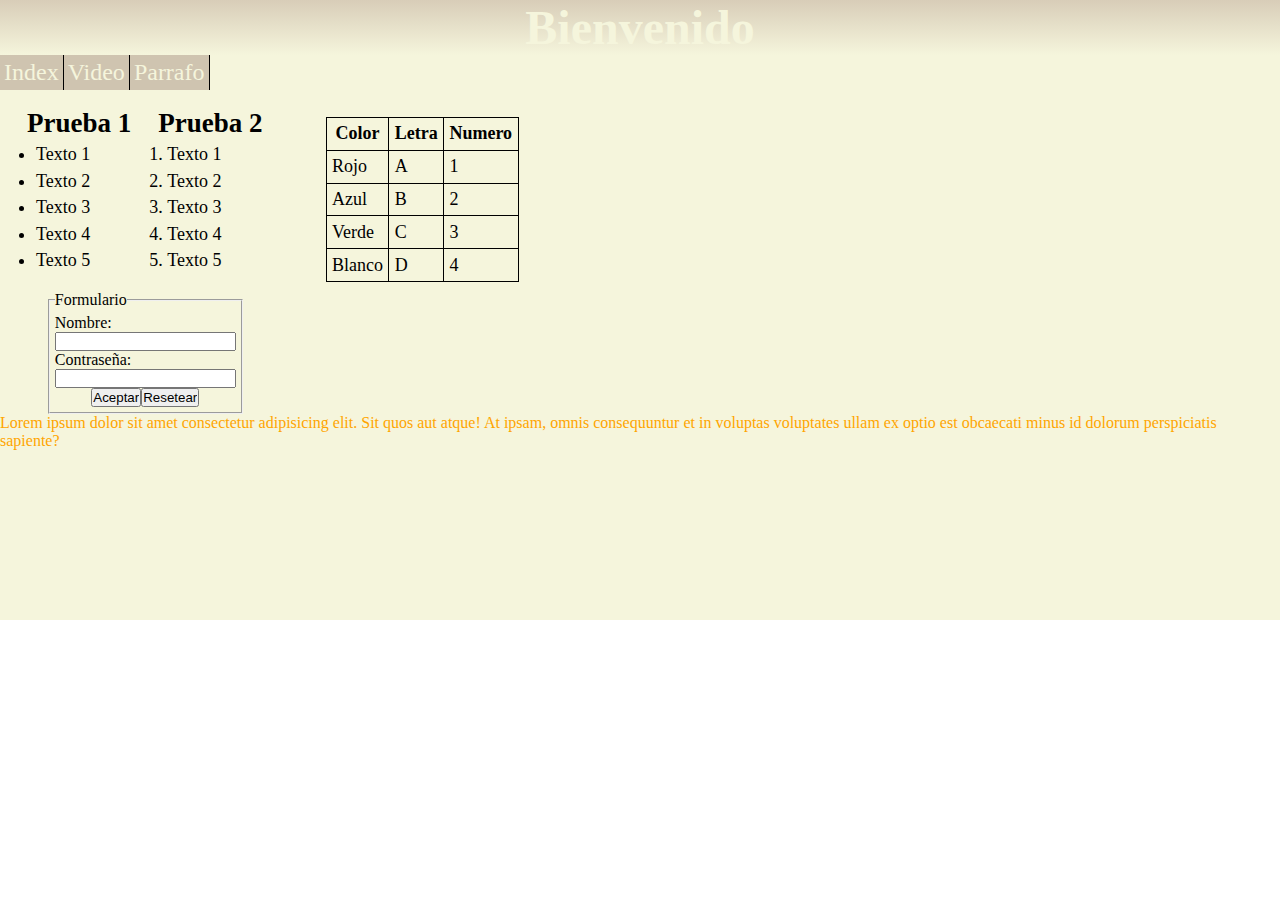
<file: index.html>
<!DOCTYPE html>
<html lang="es">
<head>
    <meta charset="UTF-8">
    <meta http-equiv="X-UA-Compatible" content="IE=edge">
    <meta name="viewport" content="width=device-width, initial-scale=1.0">
    <link rel="stylesheet" href="css/style.css">
    <title>Document</title>
</head>
<body>
    <header>
        <h1>
            Bienvenido
        </h1>
    </header>
    <main>
        <nav class="pag">
            <a href="index.html">Index</a>
            <a href="pages/video.html">Video</a>
            <a href="pages/parrafo.html">Parrafo</a>
        </nav>
        <article class="lista">
            <article class="art1">
                <h2>Prueba 1</h2>
                <ul class="lista1">
                    <li>Texto 1</li>
                    <li>Texto 2</li>
                    <li>Texto 3</li>
                    <li>Texto 4</li>
                    <li>Texto 5</li>
                </ul>
            </article>
            <article class="art2">    
                <h2 class="tit2">Prueba 2</h2>
        
        <ol class="lista2">
            <li>Texto 1</li>
            <li>Texto 2</li>
            <li>Texto 3</li>
            <li>Texto 4</li>
            <li>Texto 5</li>
        </ol>
    </article>
    <article class="tabla">
        <table>
            <thead>
                <tr>
                    <th>Color</th>
                    <th>Letra</th>
                    <th>Numero</th>
                </tr>
            </thead>
            <tbody>
                <tr>
                    <td>Rojo</td>
                    <td>A</td>
                    <td>1</td>
                </tr>
                <tr>
                    <td>Azul</td>
                    <td>B</td>
                    <td>2</td>
                </tr>
                <tr>
                    <td>Verde</td>
                    <td>C</td>
                    <td>3</td>
                </tr>
                <tr>
                    <td>Blanco</td>
                    <td>D</td>
                    <td>4</td>
                </tr>
            </tbody>
        </table>
    </article>
        </article>
        <section>

            <form action="jsp" method="post">
                <fieldset>
                    <legend>Formulario</legend>
                        <label for="nombre">Nombre:</label>
                        <input type="text" name="nombre" id="nombre" required>
                        <label for="contra">Contraseña:</label>
                        <input type="password" name="contra" id="contra" required>

                    <article class="botones">
                        <input type="submit" value="Aceptar">
                        <input type="reset" value="Resetear">
                    </article>
                </fieldset>
        </section>
        </form>

        <p class="desafio1">Lorem ipsum dolor sit amet consectetur adipisicing elit. Sit quos aut atque! At ipsam, omnis consequuntur et in voluptas voluptates ullam ex optio est obcaecati minus id dolorum perspiciatis sapiente?</p>
    </main>
</body>
</html>
</file>
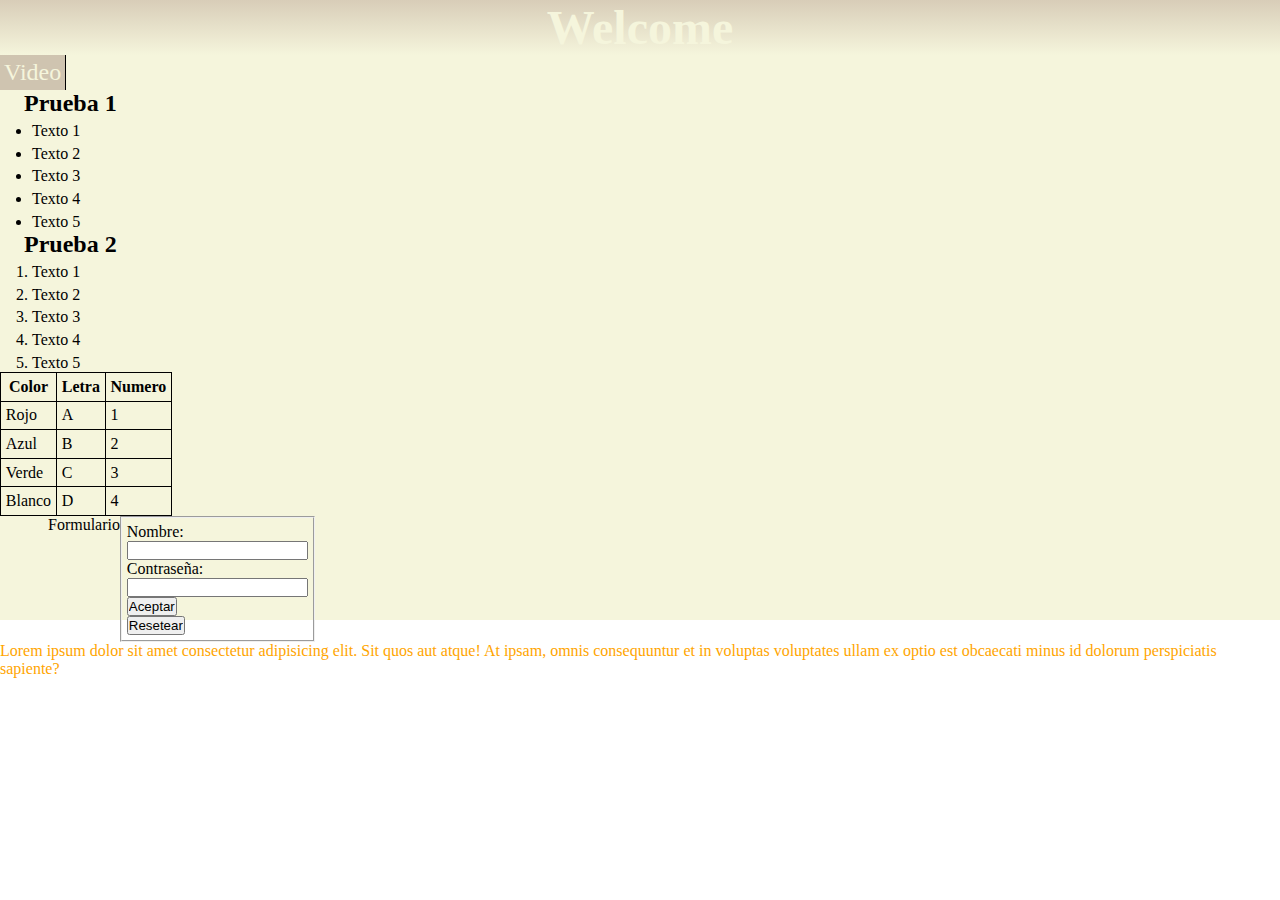
<file: html/index.html>
<!DOCTYPE html>
<html lang="es">
<head>
    <meta charset="UTF-8">
    <meta http-equiv="X-UA-Compatible" content="IE=edge">
    <meta name="viewport" content="width=device-width, initial-scale=1.0">
    <link rel="stylesheet" href="../css/style.css">
    <title>Document</title>
</head>
<body>
    <header>
        <h1>
            Welcome
        </h1>
    </header>
    <main>
        <nav class="pag">
            <a href="video.html">Video</a>
        </nav>
        <section>
            <article class="art1">
                <h2>Prueba 1</h2>
                <ul class="lista1">
            <li>Texto 1</li>
            <li>Texto 2</li>
            <li>Texto 3</li>
            <li>Texto 4</li>
            <li>Texto 5</li>
        </ul>
    </article>
    <article class="art2">    
        <h2 class="tit2">Prueba 2</h2>
        
        <ol class="lista2">
            <li>Texto 1</li>
            <li>Texto 2</li>
            <li>Texto 3</li>
            <li>Texto 4</li>
            <li>Texto 5</li>
        </ol>
    </article>
    </section>
        <table>
            <thead>
                <tr>
                    <th>Color</th>
                    <th>Letra</th>
                    <th>Numero</th>
                </tr>
            </thead>
            <tbody>
                <tr>
                    <td>Rojo</td>
                    <td>A</td>
                    <td>1</td>
                </tr>
                <tr>
                    <td>Azul</td>
                    <td>B</td>
                    <td>2</td>
                </tr>
                <tr>
                    <td>Verde</td>
                    <td>C</td>
                    <td>3</td>
                </tr>
                <tr>
                    <td>Blanco</td>
                    <td>D</td>
                    <td>4</td>
                </tr>
            </tbody>
        </table>

        <form action="jsp" method="post">
            <legend>Formulario</legend>
            <fieldset>  
                <label for="nombre">Nombre:</label>
                <input type="text" name="nombre" id="nombre" required>
                <label for="contra">Contraseña:</label>
                <input type="password" name="contra" id="contra" required>

                <input type="submit" value="Aceptar">
                <input type="reset" value="Resetear">
            </fieldset>
        </form>

        <p class="desafio1">Lorem ipsum dolor sit amet consectetur adipisicing elit. Sit quos aut atque! At ipsam, omnis consequuntur et in voluptas voluptates ullam ex optio est obcaecati minus id dolorum perspiciatis sapiente?</p>
    </main>
</body>
</html>
</file>
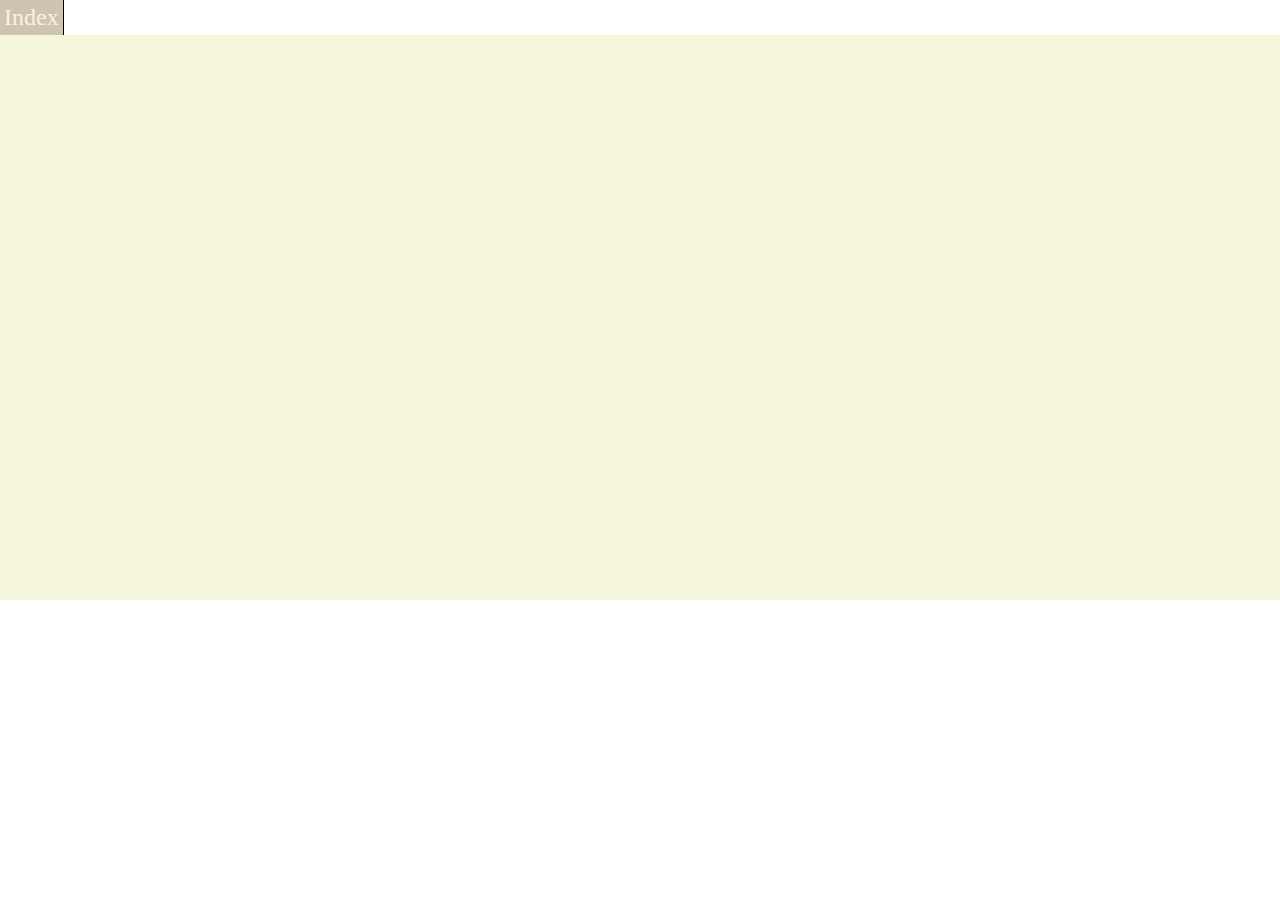
<file: html/video.html>
<!DOCTYPE html>
<html lang="es">
<head>
    <meta charset="UTF-8">
    <meta http-equiv="X-UA-Compatible" content="IE=edge">
    <meta name="viewport" content="width=device-width, initial-scale=1.0">
    <link rel="stylesheet" href="../css/style.css">
    <title>Document</title>
</head>
<body>
    <nav class="pag">
        <a href="index.html">Index</a>
    </nav>
    <main>
        <iframe width="560" height="315" src="https://www.youtube.com/embed/FBHEF1nxbi0?si=Gmkv8lqdUWJH_bBw" title="YouTube video player" frameborder="0" allow="accelerometer; autoplay; clipboard-write; encrypted-media; gyroscope; picture-in-picture; web-share" allowfullscreen></iframe>
    </main>
</body>
</html>
</file>
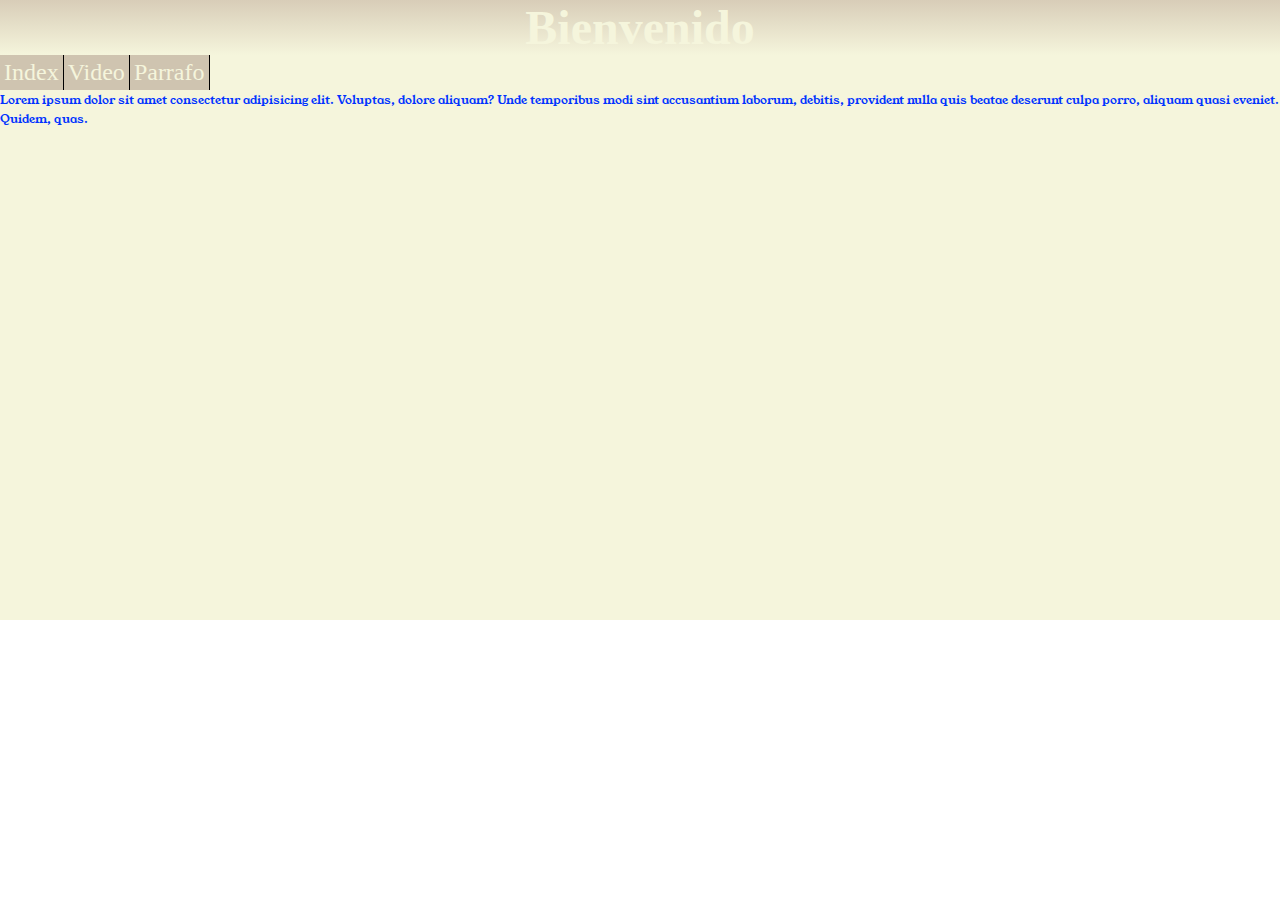
<file: pages/parrafo.html>
<!DOCTYPE html>
<html lang="es">
<head>
    <meta charset="UTF-8">
    <meta http-equiv="X-UA-Compatible" content="IE=edge">
    <meta name="viewport" content="width=device-width, initial-scale=1.0">
    <link rel="stylesheet" href="../css/style.css">
    <link href="https://fonts.googleapis.com/css2?family=Young+Serif&display=swap" 
    rel="stylesheet">
    <title>Document</title>
</head>
<body>
    <header>
        <h1>
            Bienvenido
        </h1>
    </header>
    <main>
        <nav class="pag">
            <a href="../index.html">Index</a>
            <a href="video.html">Video</a>
            <a href="parrafo.html">Parrafo</a>
        </nav>
        <p class="lorem">Lorem ipsum dolor sit amet consectetur adipisicing elit. Voluptas, dolore aliquam? Unde temporibus modi sint accusantium laborum, debitis, provident nulla quis beatae deserunt culpa porro, aliquam quasi eveniet. Quidem, quas.</p>
    </main>
</body>
</html>
</file>
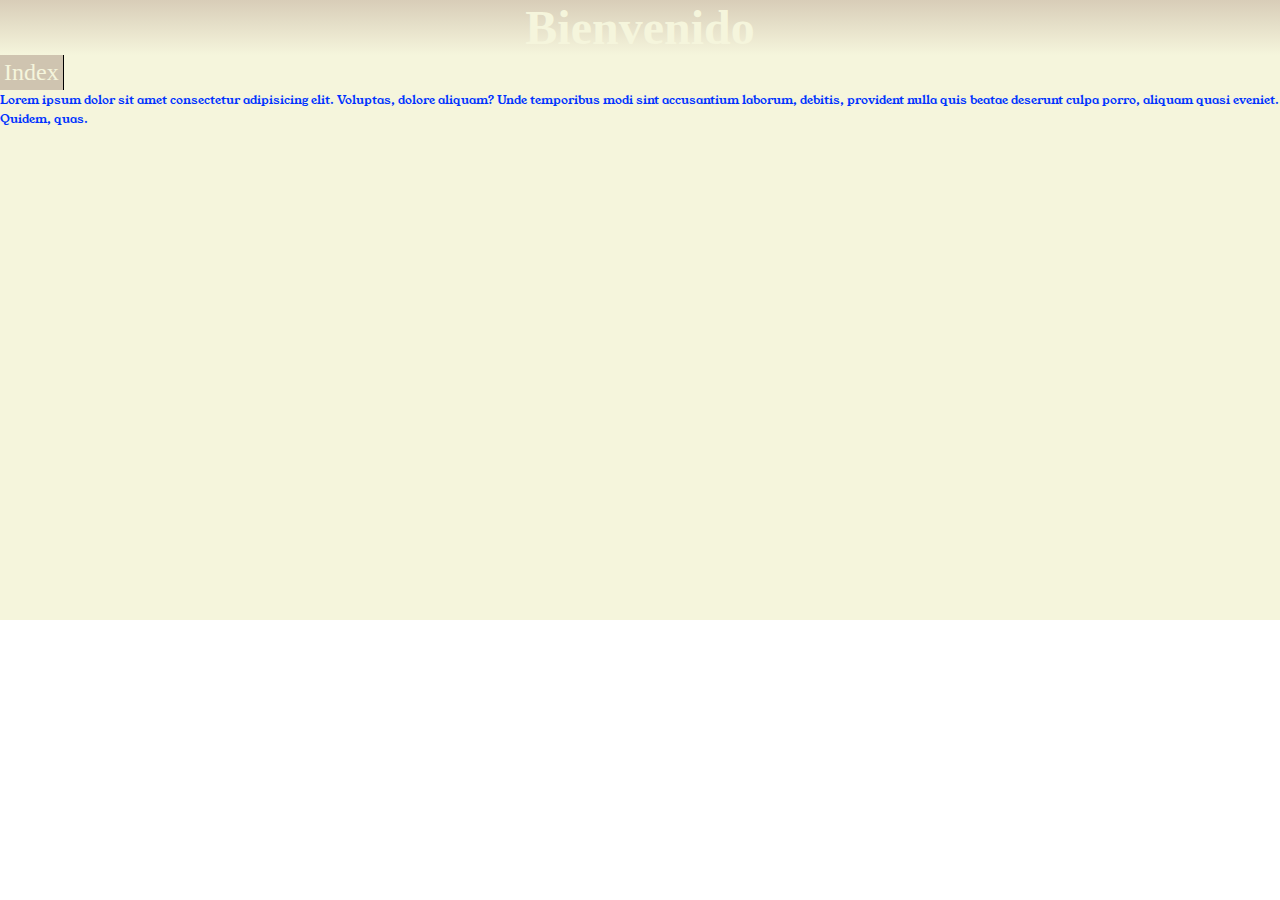
<file: pages/parrrafo.html>
<!DOCTYPE html>
<html lang="es">
<head>
    <meta charset="UTF-8">
    <meta http-equiv="X-UA-Compatible" content="IE=edge">
    <meta name="viewport" content="width=device-width, initial-scale=1.0">
    <link rel="stylesheet" href="../css/style.css">
    <link href="https://fonts.googleapis.com/css2?family=Young+Serif&display=swap" 
    rel="stylesheet">
    <title>Document</title>
</head>
<body>
    <header>
        <h1>
            Bienvenido
        </h1>
    </header>
    <main>
        <nav class="pag">
            <a href="../index.html">Index</a>
        </nav>
        <p class="lorem">Lorem ipsum dolor sit amet consectetur adipisicing elit. Voluptas, dolore aliquam? Unde temporibus modi sint accusantium laborum, debitis, provident nulla quis beatae deserunt culpa porro, aliquam quasi eveniet. Quidem, quas.</p>
    </main>
</body>
</html>
</file>
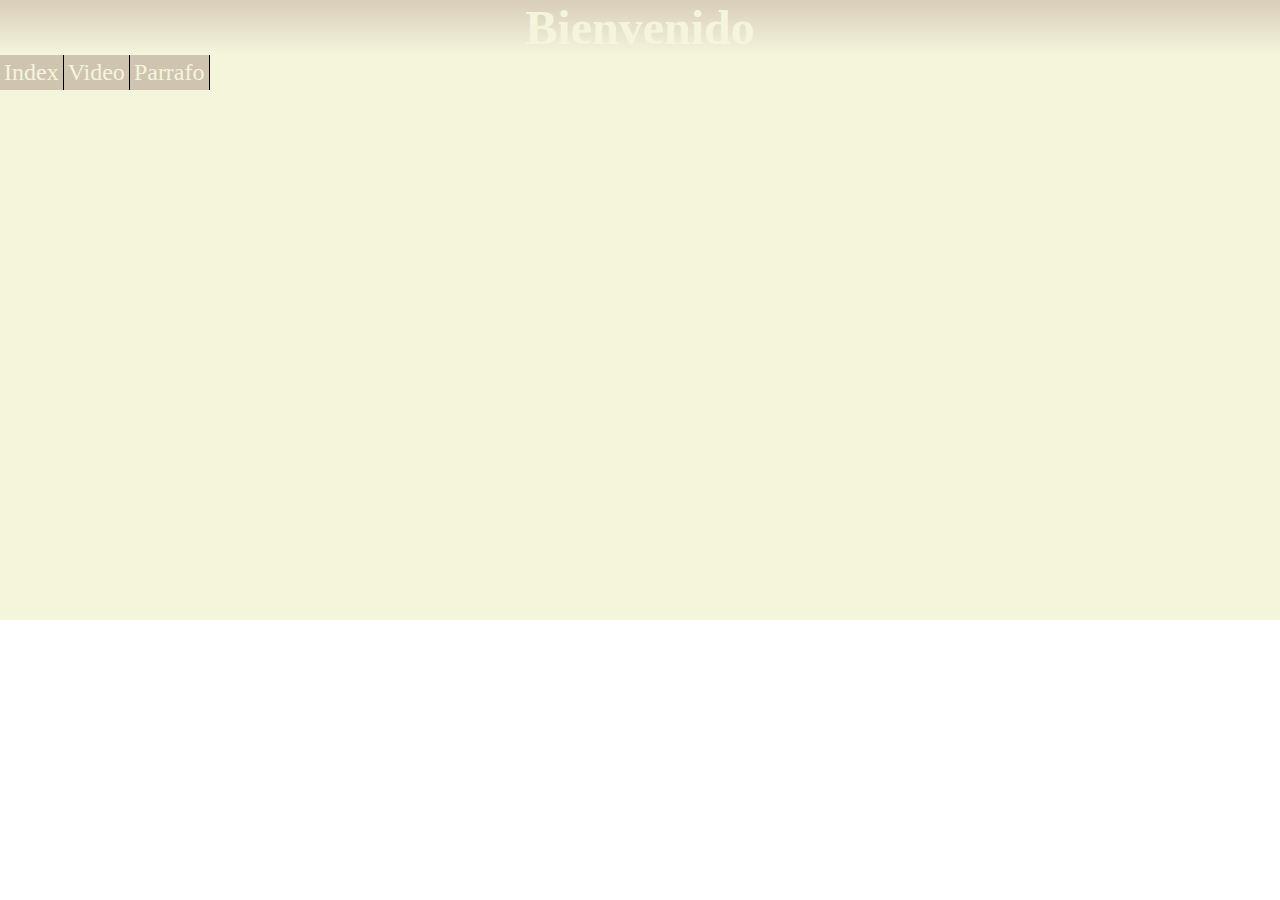
<file: pages/video.html>
<!DOCTYPE html>
<html lang="es">
<head>
    <meta charset="UTF-8">
    <meta http-equiv="X-UA-Compatible" content="IE=edge">
    <meta name="viewport" content="width=device-width, initial-scale=1.0">
    <link rel="stylesheet" href="../css/style.css">
    <title>Document</title>
</head>
<body>
    <header>
        <h1>Bienvenido</h1>
    </header>
    <main>
        <nav class="pag">
            <a href="../index.html">Index</a>
            <a href="video.html">Video</a>
            <a href="parrafo.html">Parrafo</a>
        </nav>
        <article class="vid">
            <iframe width="560" height="315" src="https://www.youtube.com/embed/FBHEF1nxbi0?si=Gmkv8lqdUWJH_bBw" title="YouTube video player" frameborder="0" allow="accelerometer; autoplay; clipboard-write; encrypted-media; gyroscope; picture-in-picture; web-share" allowfullscreen></iframe>
        </article>
    </main>
</body>
</html>
</file>
<file: css/style.css>
*{
    margin: 0%;
    padding: 0%;
}

header{
    background-color:rgb(216, 205, 184);
    background-image: linear-gradient(to bottom,rgb(216, 205, 184),beige);
}

footer{
    background-color:rgb(216, 205, 184);
}

h1{
    text-align: center;
    font-size: 3em;
    color:beige;
}

h2{
    margin-left: 1em;
}

nav{
    display: flex;
    justify-content: left;
}

a{
    background-color:rgb(207, 196, 176);
    text-decoration: none;
    color: beige;
    font-size: 1.5em;
    padding: 4px;
    border-right: solid black 0.05em;
    text-align: left;
}

li{
    margin-left: 2em;
    margin-top: 0.3em;
}

main{
    width:10wh;
    height:70.6ch;
    background-color:beige;
}

.lista{
    display: flex;
    margin-top: 1em;
    font-size: large;
}

.art1{
    flex-direction: row;
}

.art2{
    flex-direction: row;
}

table, th, td{
    border: 1px solid black;
    border-collapse: collapse;
}

td, th{
    padding: 0.3em;
}

.tabla{
    display: flex;
    margin-left: 3em;
    padding: 0.5em;
}

form{
    display: flex;
    flex-direction:row;
    margin-left: 3em;
}

fieldset{
    padding: 0.3em;
}

label{
    display: flex;
}

input{
    display: flex;
}

.botones{
    display: flex;
    justify-content: center;
}

.desafio1{
    color: orange;
}

.lorem{
    color: #0033ff;
    line-height: 1.6;
    font-size: 12px;
    font-family: 'Young Serif', serif;
}

.vid{
    margin-top:2em;
}
</file>
